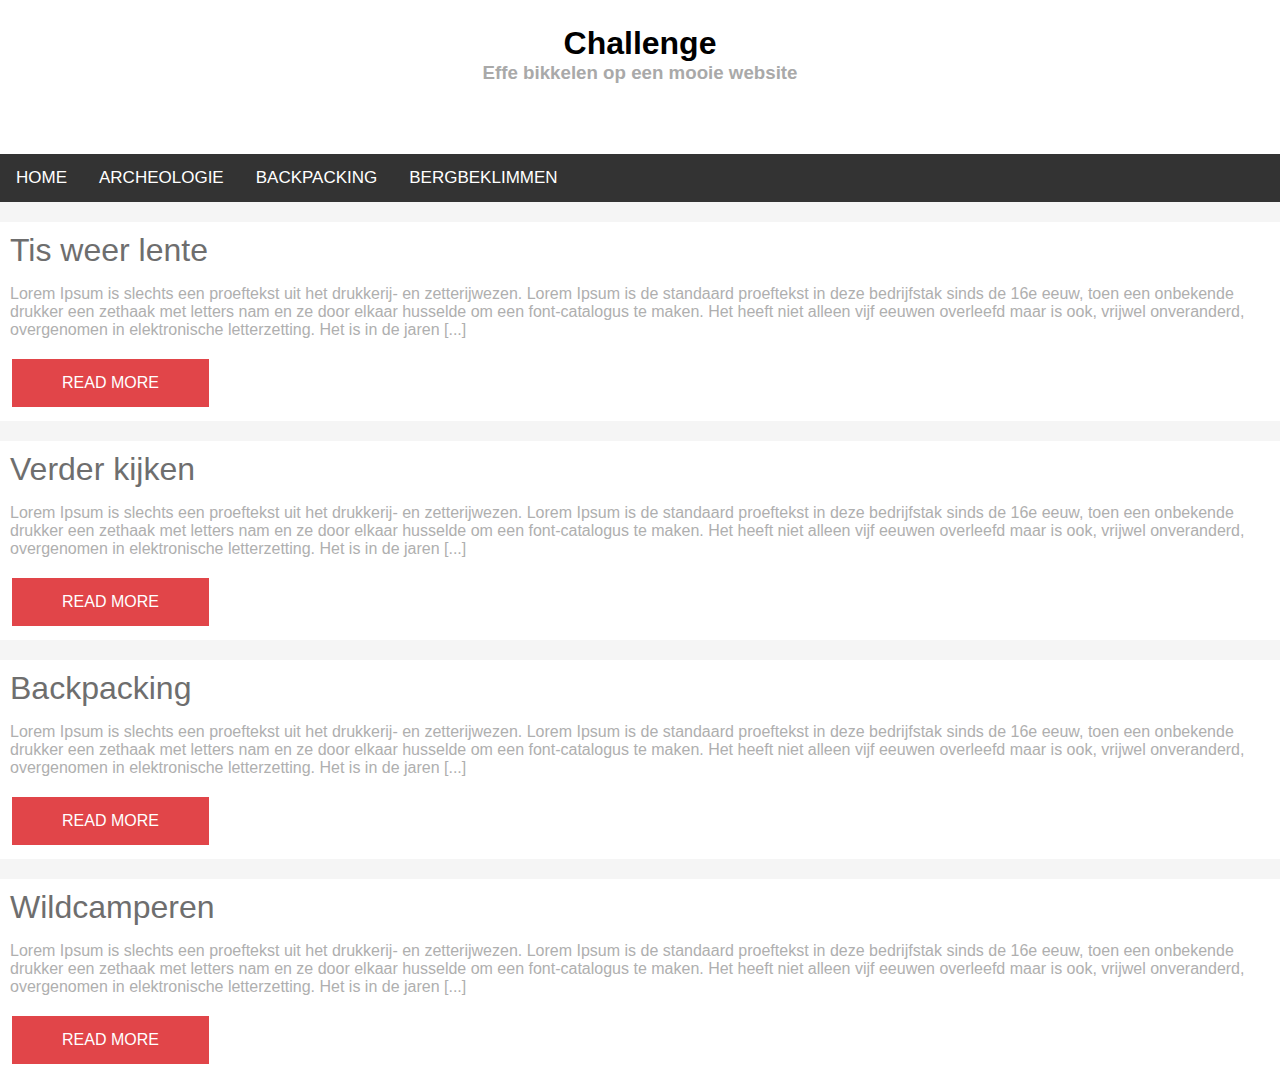
<file: index.html>
<!DOCTYPE HTML>
<html>
<head>
    <meta name="viewport" content="width=device-width">
    <link rel="stylesheet" href="mobile.css">
    <link rel="stylesheet" href="https://cdnjs.cloudflare.com/ajax/libs/font-awesome/4.7.0/css/font-awesome.min.css">
    <link href="https://fonts.googleapis.com/css?family=Oswald:300,700" rel="stylesheet">
    <title>Challenge - Effe bikkelen op een mooie website</title>
</head>
<body>
<header id="white_title">
    <div id="titel">
        <h1 id="blackh1">Challenge</h1>
    </div>
    <div id="hoofdgedachte">
        <h3>Effe bikkelen op een mooie website</h3>
    </div>
</header>
<div class="topnav" id="myTopnav">
    <a href= HOME">HOME</a>
    <a href="ARCHEOLOGIE">ARCHEOLOGIE</a>
    <a href="BACKPACKING">BACKPACKING</a>
    <a href="BERGBEKLIMMEN">BERGBEKLIMMEN</a>
    <a href="javascript:void(0);" class="icon" onclick="myFunction()">
        <i class="fa fa-bars"></i>
    </a>
</div>
<article>
    <h1 id="lente">Tis weer lente</h1><br>
    <p>Lorem Ipsum is slechts een proeftekst uit het drukkerij- en zetterijwezen. Lorem Ipsum is de standaard proeftekst in deze bedrijfstak sinds de 16e eeuw, toen een onbekende drukker een zethaak met letters nam en ze door elkaar husselde om een font-catalogus te maken. Het heeft niet alleen vijf eeuwen overleefd maar is ook, vrijwel onveranderd, overgenomen in elektronische letterzetting. Het is in de jaren [...]</p>
    <button class="button1">READ MORE</button>
</article>
<article>
    <h1 id="kijken">Verder kijken</h1><br>
    <p>Lorem Ipsum is slechts een proeftekst uit het drukkerij- en zetterijwezen. Lorem Ipsum is de standaard proeftekst in deze bedrijfstak sinds de 16e eeuw, toen een onbekende drukker een zethaak met letters nam en ze door elkaar husselde om een font-catalogus te maken. Het heeft niet alleen vijf eeuwen overleefd maar is ook, vrijwel onveranderd, overgenomen in elektronische letterzetting. Het is in de jaren [...]</p>
    <button class="button2">READ MORE</button>
</article>
<article>
    <h1 id="backpacking">Backpacking</h1><br>
    <p>Lorem Ipsum is slechts een proeftekst uit het drukkerij- en zetterijwezen. Lorem Ipsum is de standaard proeftekst in deze bedrijfstak sinds de 16e eeuw, toen een onbekende drukker een zethaak met letters nam en ze door elkaar husselde om een font-catalogus te maken. Het heeft niet alleen vijf eeuwen overleefd maar is ook, vrijwel onveranderd, overgenomen in elektronische letterzetting. Het is in de jaren [...]</p>
    <button class="button3">READ MORE</button>
</article>
<article>
    <h1 id="wildcamperen">Wildcamperen</h1><br>
    <p>Lorem Ipsum is slechts een proeftekst uit het drukkerij- en zetterijwezen. Lorem Ipsum is de standaard proeftekst in deze bedrijfstak sinds de 16e eeuw, toen een onbekende drukker een zethaak met letters nam en ze door elkaar husselde om een font-catalogus te maken. Het heeft niet alleen vijf eeuwen overleefd maar is ook, vrijwel onveranderd, overgenomen in elektronische letterzetting. Het is in de jaren [...]</p>
    <button class="button4">READ MORE</button>
</article>
<footer>
</footer>
<script>
    function myFunction() {
        var x = document.getElementById("myTopnav");
        if (x.className === "topnav") {
            x.className += " responsive";
        } else {
            x.className = "topnav";
        }
    }
</script>
</body>
</html>
</file>
<file: mobile.css>
/*Ik heb de Digital Color Meter gebruikt die op mijn MacBook staat voor het kiezen van de kleuren.*/

html, body {
    margin: 0;
    padding: 0;
}

h1, h3 {
    display: inline;
}

body {
    font-family: 'Raleway', sans-serif;
    background-color: whitesmoke;
}

@media all and (max-width: 575.98px) {

    .topnav a {
        border-bottom: 2px solid white;
    }

}

div#titel {
    font-weight: bold;
    text-align: center;
    padding-top: 25px;
    background-color: white;
}

h1#blackh1 {
    color: black;
}

div#hoofdgedachte {
    font-weight: normal;
    color: darkgray;
    text-align: center;
    background-color: white;
    padding-bottom: 70px;
}

.topnav {
    overflow: hidden;
    background-color: #333;
}

.topnav a {
    float: left;
    color: #f2f2f2;
    text-align: center;
    text-decoration: none;
    font-size: 17px;
    padding: 14px 16px;
    color: white;
    -webkit-transition: color 8s;
    -moz-transition: color 8s;
    -ms-transition: color 8s;
    -o-transition: color 8s;
    transition: color 1s;
}

.topnav a:hover {
    color: red;
}


.topnav .icon {
    display: none;
}


@media screen and (max-width: 575.98px) {
    .topnav a:not(:first-child) {
        display: none;
    }

    .topnav a.icon {
        float: right;
        display: block;
    }
}

@media screen and (max-width: 575.98px) {
    .topnav.responsive {
        position: relative;
    }

    .topnav.responsive .icon {
        position: absolute;
        right: 0;
        top: 0;
    }

    .topnav.responsive a {
        float: none;
        display: block;
        text-align: left;
    }
}

article {
    background-color: white;
    margin-top: 20px;
    padding: 10px;
}

h1, p {
    color: rgb(175, 175, 175);
}

h1#lente {
    font-weight: normal;
    color: rgb(110, 110, 110);
}

h1#kijken {
    font-weight: normal;
    color: rgb(110, 110, 110);
}

h1#backpacking {
    font-weight: normal;
    color: rgb(110, 110, 110);
}

h1#wildcamperen {
    font-weight: normal;
    color: rgb(110, 110, 110);
}


.button1 {
    background-color: rgb(225, 69, 73);
    border: none;
    color: white;
    padding: 15px 50px;
    text-align: center;
    text-decoration: none;
    display: inline-block;
    font-size: 16px;
    margin: 4px 2px;
    cursor: pointer;
    -webkit-transition-duration: 0.4s; /* Safari */
    transition-duration: 0.4s;
}

.button2 {
    background-color: rgb(225, 69, 73);
    border: none;
    color: white;
    padding: 15px 50px;
    text-align: center;
    text-decoration: none;
    display: inline-block;
    font-size: 16px;
    margin: 4px 2px;
    cursor: pointer;
    -webkit-transition-duration: 0.4s; /* Safari */
    transition-duration: 0.4s;
}

.button3 {
    background-color: rgb(225, 69, 73);
    border: none;
    color: white;
    padding: 15px 50px;
    text-align: center;
    text-decoration: none;
    display: inline-block;
    font-size: 16px;
    margin: 4px 2px;
    cursor: pointer;
    -webkit-transition-duration: 0.4s; /* Safari */
    transition-duration: 0.4s;
}

.button4 {
    background-color: rgb(225, 69, 73);
    border: none;
    color: white;
    padding: 15px 50px;
    text-align: center;
    text-decoration: none;
    display: inline-block;
    font-size: 16px;
    margin: 4px 2px;
    cursor: pointer;
    -webkit-transition-duration: 0.4s; /* Safari */
    transition-duration: 0.4s;
}
</file>
